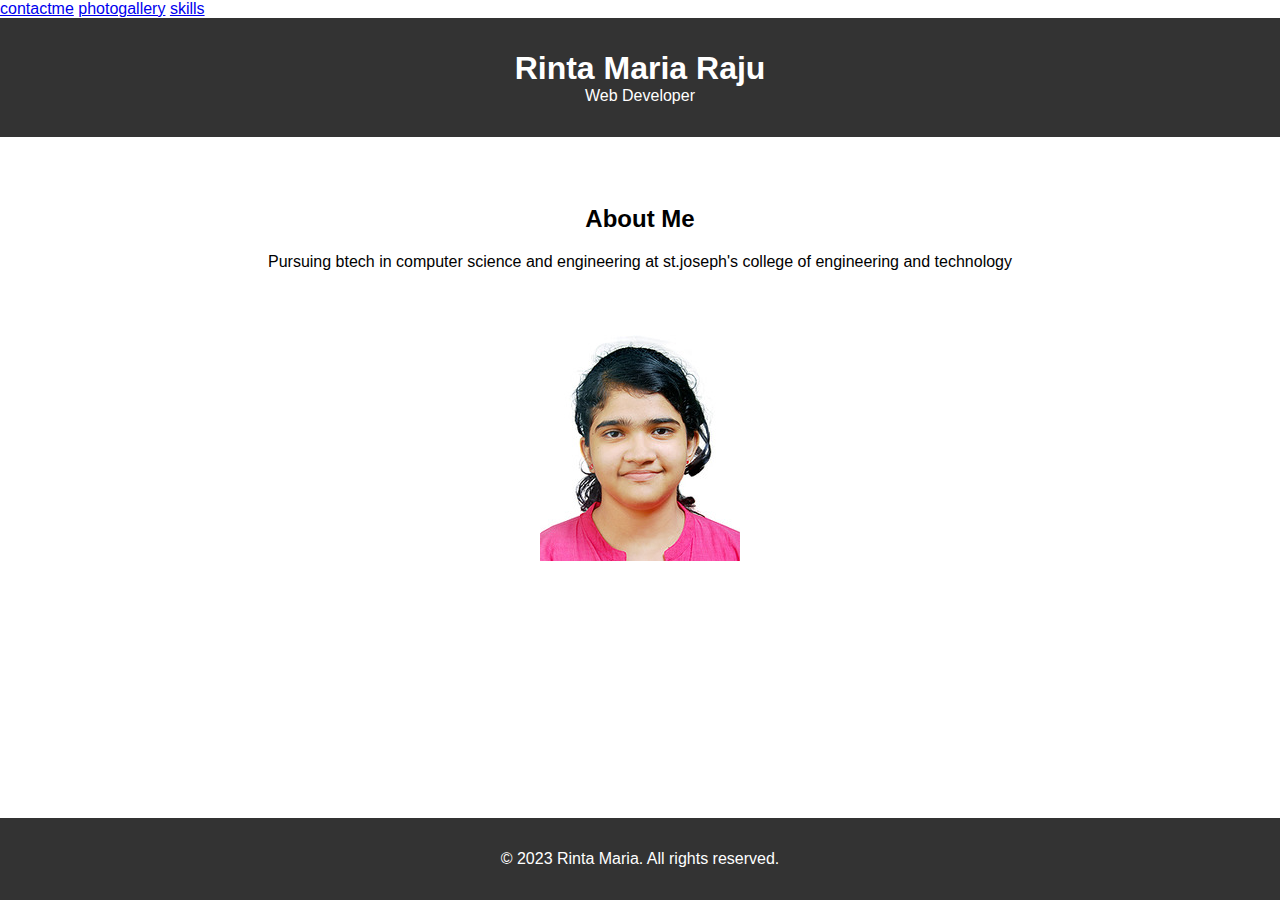
<file: index.html>
<!DOCTYPE html>
<html lang="en">

<head>
    <meta charset="UTF-8">
    <meta name="viewport" content="width=device-width, initial-scale=1.0">
    <link rel="stylesheet" href="styles.css">
    <title>RintaMariaRaJU - Portfolio</title>
    <a href="contact.html">contactme</a>
    <a href="photogallery.html">photogallery</a>
    <a href="skills.html">skills</a>
</head>

<body>
    <header>
        <div class="container">
            <h1>Rinta Maria Raju</h1>
            <p>Web Developer</p>
        </div>
    </header>

    <section id="about">
        <div class="container">
            <h2>About Me</h2>
            <p>
                <center>Pursuing btech in computer science and engineering at st.joseph's college of engineering and technology</center>
            </p>
        </div>
    </section>


    <center><img src="rinta1.jpg" alt="rinta1"></center>


    <footer>
        <div class="container">
            <p>&copy; 2023 Rinta Maria. All rights reserved.</p>
        </div>
    </footer>
</body>

</html>
</file>
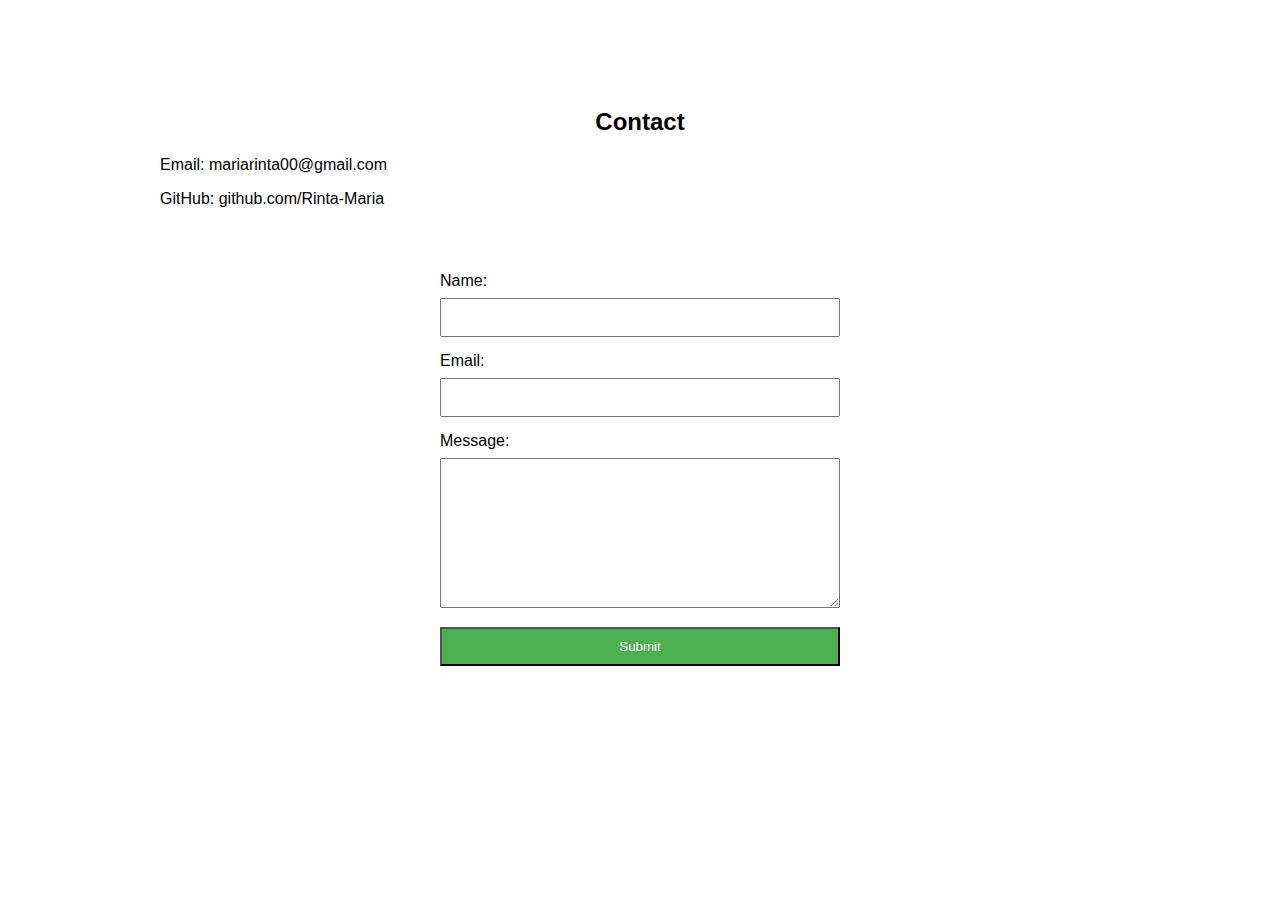
<file: contact.html>
<!DOCTYPE html>
<html lang="en">

<head>
    <meta charset="UTF-8">
    <meta name="viewport" content="width=device-width, initial-scale=1.0">
    <title>contact</title>
    <link rel="stylesheet" href="styles.css">
</head>

<body>
    <section id="contact">
        <div class="container">
            <h2>Contact</h2>
            <p>Email: mariarinta00@gmail.com</p>
            <p>GitHub: github.com/Rinta-Maria</p>

            <style>
                body {
                    font-family: Arial, sans-serif;
                    margin: 20px;
                    padding: 20px;
                }
                
                h1 {
                    color: #333;
                }
                
                form {
                    max-width: 400px;
                    margin: 0 auto;
                }
                
                label {
                    display: block;
                    margin-bottom: 8px;
                }
                
                input,
                textarea {
                    width: 100%;
                    padding: 10px;
                    margin-bottom: 15px;
                    box-sizing: border-box;
                }
                
                textarea {
                    height: 150px;
                }
                
                input[type="submit"] {
                    background-color: #4CAF50;
                    color: white;
                    cursor: pointer;
                }
                
                input[type="submit"]:hover {
                    background-color: #45a049;
                }
            </style>



            <section>
                <form action="mailto:mariarinta00.com" method="post" enctype="text/plain">

                    <label for="name">Name:</label>
                    <input type="text" id="name" name="name" required>

                    <label for="email">Email:</label>
                    <input type="email" id="email" name="email" required>

                    <label for="message">Message:</label>
                    <textarea id="message" name="message" required></textarea>

                    <input type="submit" value="Submit">
                </form>
            </section>



</body>



</html>
</file>
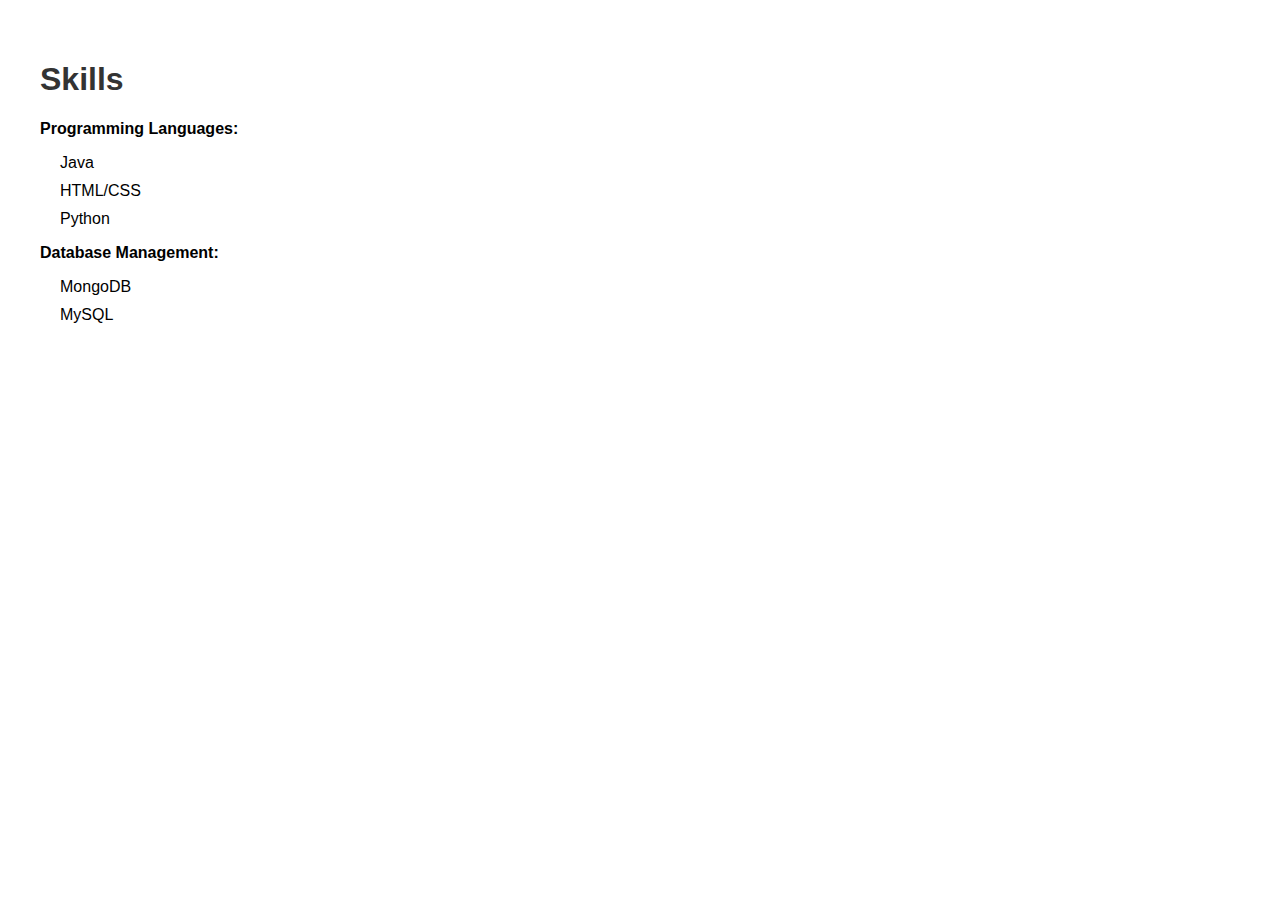
<file: skills.html>
<!DOCTYPE html>
<html lang="en">

<head>
    <meta charset="UTF-8">
    <meta name="viewport" content="width=device-width, initial-scale=1.0">
    <title>Document</title>
</head>

<body>
    <!DOCTYPE html>
    <html lang="en">

    <head>
        <meta charset="UTF-8">
        <meta name="viewport" content="width=device-width, initial-scale=1.0">
        <title>Your Name - Skills</title>
        <style>
            body {
                font-family: Arial, sans-serif;
                margin: 20px;
                padding: 20px;
            }
            
            h1 {
                color: #333;
            }
            
            ul {
                list-style-type: none;
                padding: 0;
            }
            
            li {
                margin-bottom: 10px;
            }
            
            .skill-category {
                font-weight: bold;
                margin-bottom: 5px;
            }
            
            .skill-list {
                margin-left: 20px;
            }
        </style>
    </head>

    <body>

        <header>
            <h1> Skills</h1>
        </header>

        <section>
            <div class="skill-category">Programming Languages:</div>
            <ul class="skill-list">
                <li>Java</li>
                <li>HTML/CSS</li>
                <li>Python</li>
                <!-- Add more programming languages as needed -->
            </ul>
        </section>

        <section>
            <div class="skill-category">Database Management:</div>
            <ul class="skill-list">
                <li>MongoDB</li>
                <li>MySQL</li>
                <!-- Add more databases as needed -->
            </ul>
        </section>

        <!-- Add more sections for other skill categories -->



    </body>

    </html>


</body>

</html>
</file>
<file: styles.css>
body {
    font-family: 'Arial', sans-serif;
    margin: 0;
    padding: 0;
    box-sizing: border-box;
}

.container {
    width: 80%;
    margin: 0 auto;
}

header {
    background-color: #333;
    color: #fff;
    text-align: center;
    padding: 2em 0;
}

header h1 {
    margin: 0;
}

header p {
    margin: 0;
}

section {
    padding: 3em 0;
}

section h2 {
    text-align: center;
}

project {
    margin-bottom: 2em;
}

project img {
    max-width: 100%;
}

footer {
    background-color: #333;
    color: #fff;
    text-align: center;
    padding: 1em 0;
    position: absolute;
    bottom: 0;
    width: 100%;
}
</file>
